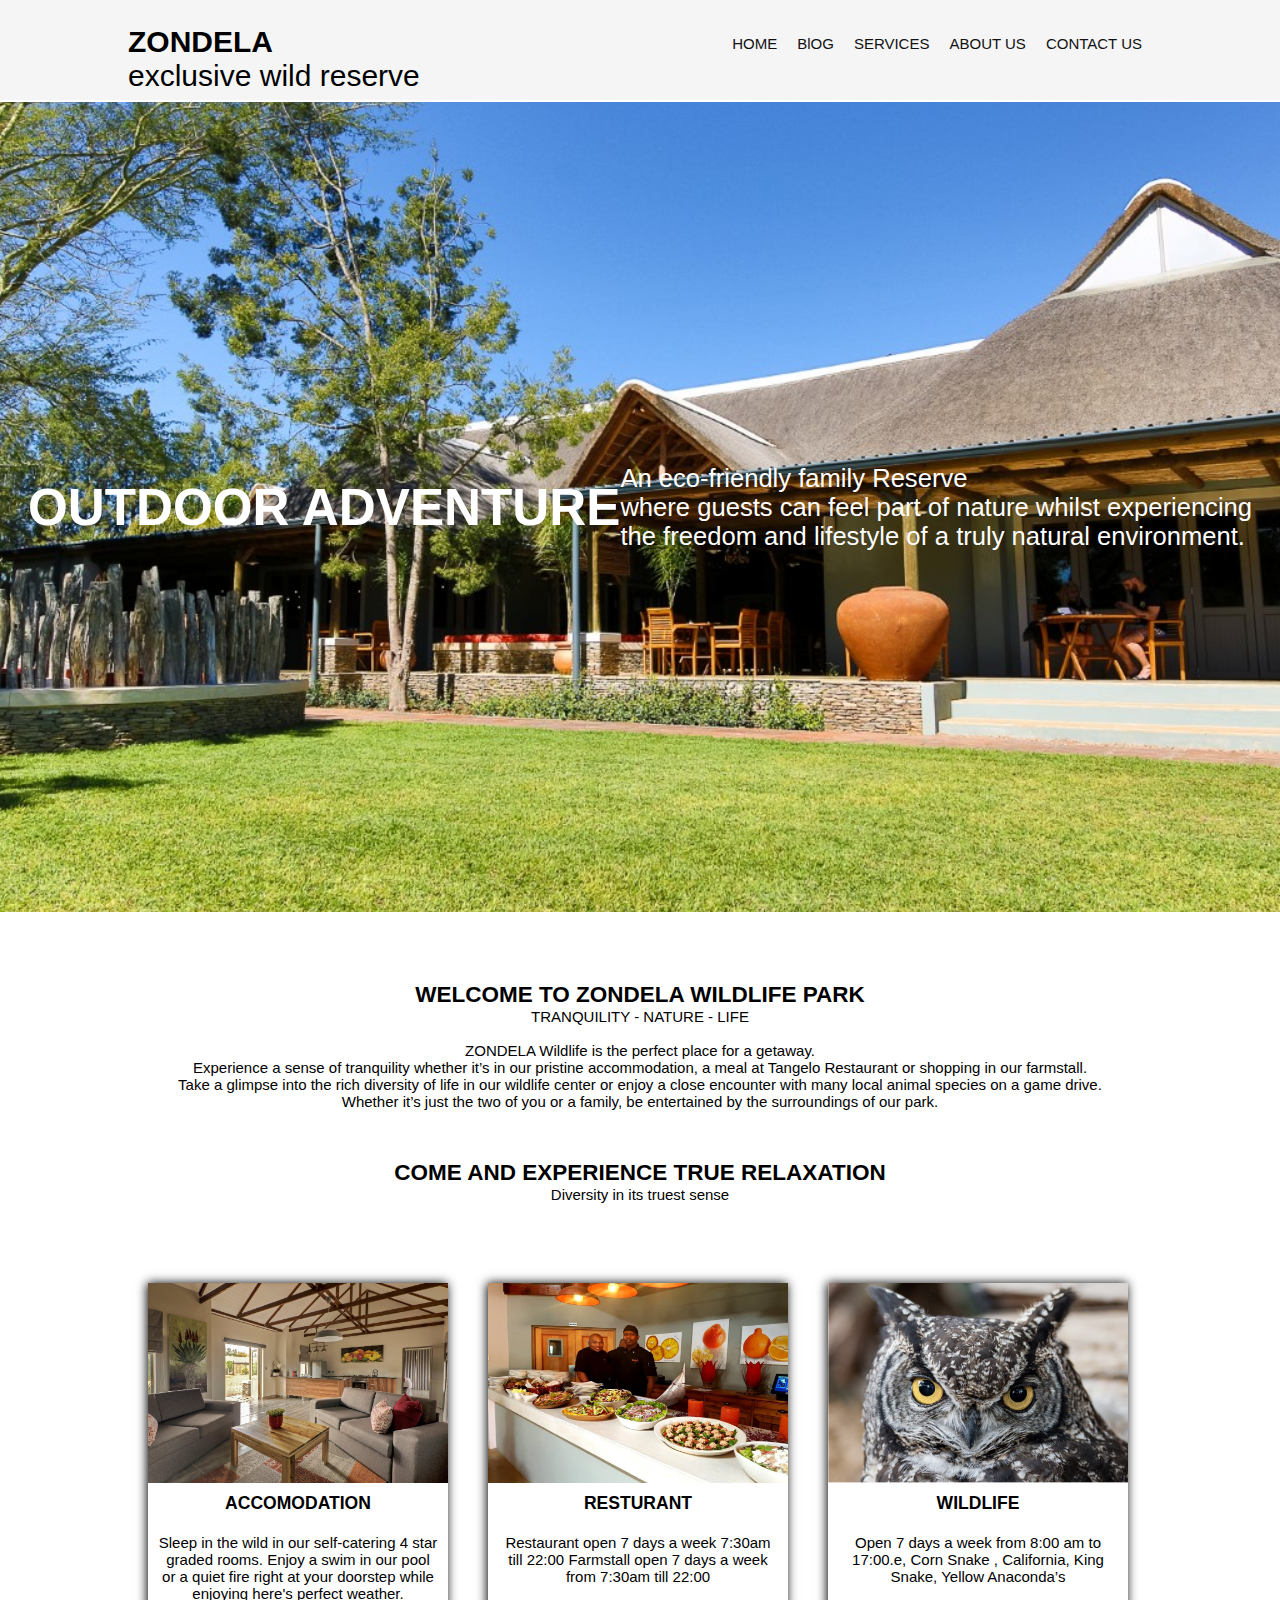
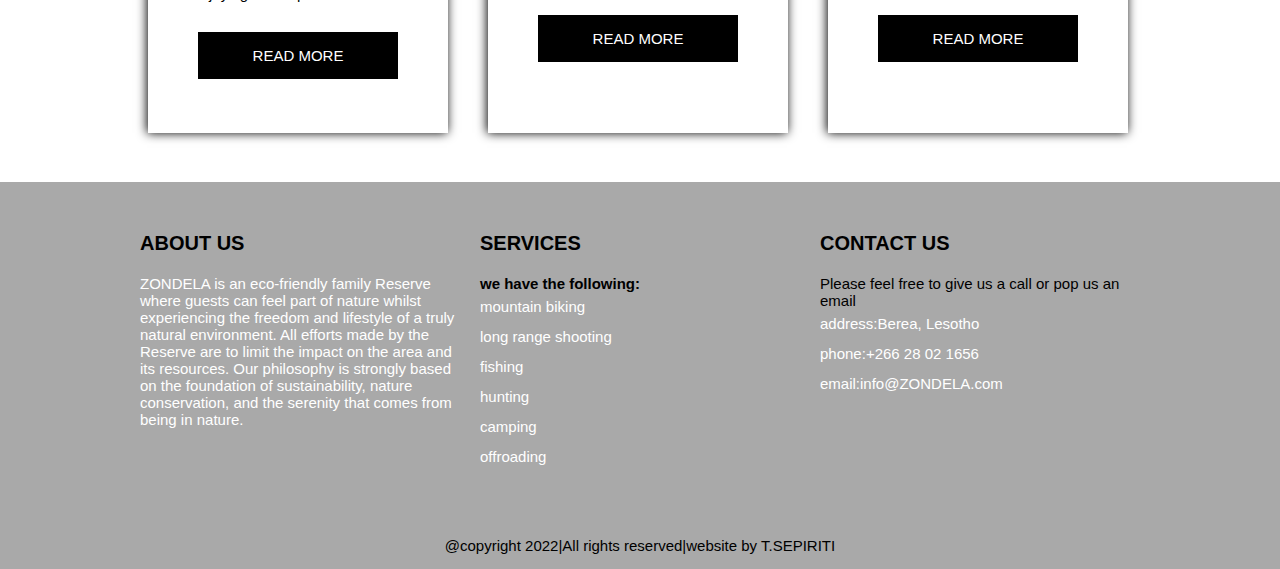
<file: index.html>
<!DOCTYPE html>
<html>
    <head>
        <title>wild reserve</title>
        <link rel="stylesheet" type="text/css" href="style.css">
        <style>
            body{
                margin:0;
                padding: 0;
                font-family: Verdana, Geneva, Tahoma, sans-serif;
                font-size: 15px;
            }
            header{
                height: 100px;
                position: fixed;
                background: whitesmoke;
                width: 100%;
            }
            .logo{
                float:left;
                margin-left:10%;
            }
            .logo a {
                color: #000;;
                font-size: 30px;
                margin-top: 25px; ;
                display: block;
                text-decoration: none;
            }
            .menu {
                float:right;
                margin-right: 10%;
                margin-top: 35px;
            }
            .menu ul {
                margin: 0px;
                padding: 0px;
                list-style: none;
            }
            .menu ul li {
                float:left;
            }
            .menu ul li a {
                color:#111;
                text-decoration: none;
                margin-left: 10px;
                margin-right: 10px;
            }
            .menu li:hover{
                background-color: blue;
                color: #fff ;

            }
            img{
                display:block;
                margin-left: auto;
                margin-right: auto;
            }
            /*
            .slider-frame{
                overflow: hidden;  
                margin-top: 40px; 
            }
            /*------slide animation------
            @-webkit-keyframes slide_animation{
                0% {left: 0px;}
                10% {left: 0px;}
                20% {left: 1200px;}
                30% {left: 1200px;}
                40% {left: 2400px;}
                50% {left: 2400px;}
                60% {left: 1200px;}
                70% {left: 1200px;}
                80% {left: 0px;}
                90% {left: 0px;}
                100% {left: 0px;}
            }
            .slide-images{
                width: 3600px;
                height: 500px;
                margin: 0 0 0 -2400px;
                position: relative;
                -webkit-animation-name: slide_animation;
                -webkit-animation-duration: 33s;
                -webkit-animation-iteration-count: infinite;
                -webkit-animation-direction: alternate;
                -webkit-animation-play-state: running;
            }
            .img-container{
                height: 500px;
                width: 1200px;
                position: relative;
                float:left;
            }
            ------*/
            .center {
                width: 100%;
                height:90vh;
                background: url(photos/addo1.jpg);
                background-size: cover;
                background-position: center;
                display: flex;
                align-items: center;
                justify-content: center;
                color:#fff;
                font-size:2vw;
            }
                /*
                position: absolute;
                top: 90%;
                left: 50%;
                transform: translate(-50%, -50%);
                font-size: 18px;
                color: rgb(38, 0, 255);
            }*/
            .welcome{
                width:80%;
                margin:auto;
                text-align:center;
                padding-top:70px;
            }
            .come{
                width: 80%;
                margin: auto;
                text-align: center;
                padding-top: 50px;
            }
        </style>
    </head>
    <body>
        <header>
            <div class="logo">
               <a href="#"><b>ZONDELA</b><br>exclusive wild reserve</a>
            </div><!--logo-->
            <div class="menu">
                <nav>
                    <ul>
                        <li><a href="index.html">HOME</a></li>
                        <li><a href="Blog.html">BlOG</a></li> 
                        <li><a href="Services.html">SERVICES</a></li>
                        <li><a href="about.html">ABOUT US</a></li>
                        <li><a href="contacts.html">CONTACT US</a></li>
                    </ul>
                </nav>

            </div><!--MENU-->
        </header>
        <!-----
        <div class="slider-frame">
            <div class="slide-images">
                <div class="img-container">
                    <img src="photos/addo1.jpg" style="width:90%">
                </div>
            </div>
        </div>--->
        <br>
        <br>
        <br>
        <br>
        <br>
        <br>

            
            <div class="center">
                <h1>OUTDOOR ADVENTURE</h1>
                <p>An eco-friendly family Reserve <br>where guests can feel part of nature whilst experiencing<br> the freedom and lifestyle of a truly natural environment.</p>
            </div>
            <section class="welcome">
                 <h2>WELCOME TO ZONDELA WILDLIFE PARK</h2>
                 <p>TRANQUILITY   -  NATURE   - LIFE</p>
                 <br>
                 <p> ZONDELA Wildlife is the perfect place for a getaway.<br> Experience a sense of tranquility whether it’s in our pristine accommodation, a meal at Tangelo Restaurant or shopping in our farmstall.<br> Take a glimpse into the rich diversity of life in our wildlife center or enjoy a close encounter with many local animal species on a game drive.<br> Whether it’s just the two of you or a family, be entertained by the surroundings of our park.</p>
            </section>
            <section class="come">
                <h2>COME AND EXPERIENCE TRUE RELAXATION</h2>
                <P>Diversity in its truest sense</P>
                <div class="row">
                    <div class="column">
                      <img src="photos/accommodation-35.jpg">
                        <h3>ACCOMODATION</h3>
                        <p>Sleep in the wild in our self-catering 4 star graded rooms. Enjoy a swim in our pool or a quiet fire right at your doorstep while enjoying here's perfect weather.</p>
                        <a href="#" class="btn">READ MORE</a>
                    </div>
                    <div class="column">
                      <img src="photos/res1.jpg">
                      <h3>RESTURANT</h3>
                      <p>Restaurant open 7 days a week 7:30am till 22:00
                        Farmstall open 7 days a week from 7:30am till 22:00</p>
                      <a href="#" class="btn">READ MORE</a>
                    </div>
                    <div class="column">
                      <img src="photos/wildlife1.jpg">
                      <h3>WILDLIFE</h3>
                      <p>Open 7 days a week from 8:00 am to 17:00.e, Corn Snake , California, King Snake, Yellow Anaconda’s</p>
                      <a href="#" class="btn">READ MORE</a>
                    </div>
               </div>
            </section>
            <br>
            <br>
            <br>
            <br>
            <br>
            <br>
            <br>
            <footer>
                <div class="container">
                    <div class="about "> 
                        <h3>ABOUT US</h3>
                        <P>
                            ZONDELA is an eco-friendly family Reserve where guests can feel part of nature whilst experiencing the freedom and lifestyle of a truly natural environment.  All efforts made by the Reserve are to limit the impact on the area and its resources.  Our philosophy is strongly based on the foundation of sustainability, nature conservation, and the serenity that comes from being in nature.
                        </P>
                    </div>
                    <div class="services ">
                       <h3> SERVICES</h3>
                       <h4>we have the following:</h4>
                    <ul>
                        <li><a href="#">mountain biking</a></li>
                        <li><a href="#">long range shooting</a></li>
                        <li><a href="#">fishing</a></li>
                        <li><a href="#">hunting</a></li>
                        <li><a href="#">camping</a></li>
                        <li><a href="#">offroading</a></li>
                    </ul>
                       <p></p>
                    </div>
                    <div class="contact">
                       <h3>CONTACT US</h3>
                       <p>Please feel free to give us a call or pop us an email</p>
                       <ul>
                           <li><a>address:Berea, Lesotho</a></li>
                           <li><a>phone:+266 28 02 1656</a></li>
                           <li><a>email:info@ZONDELA.com</a></li>
                       </ul>
                    </div>
                </div>
                <div class="copyright">
                    <p>@copyright 2022|All rights reserved|website by T.SEPIRITI</p>
                </div>
            </footer>
    </body>
</html>
</file>
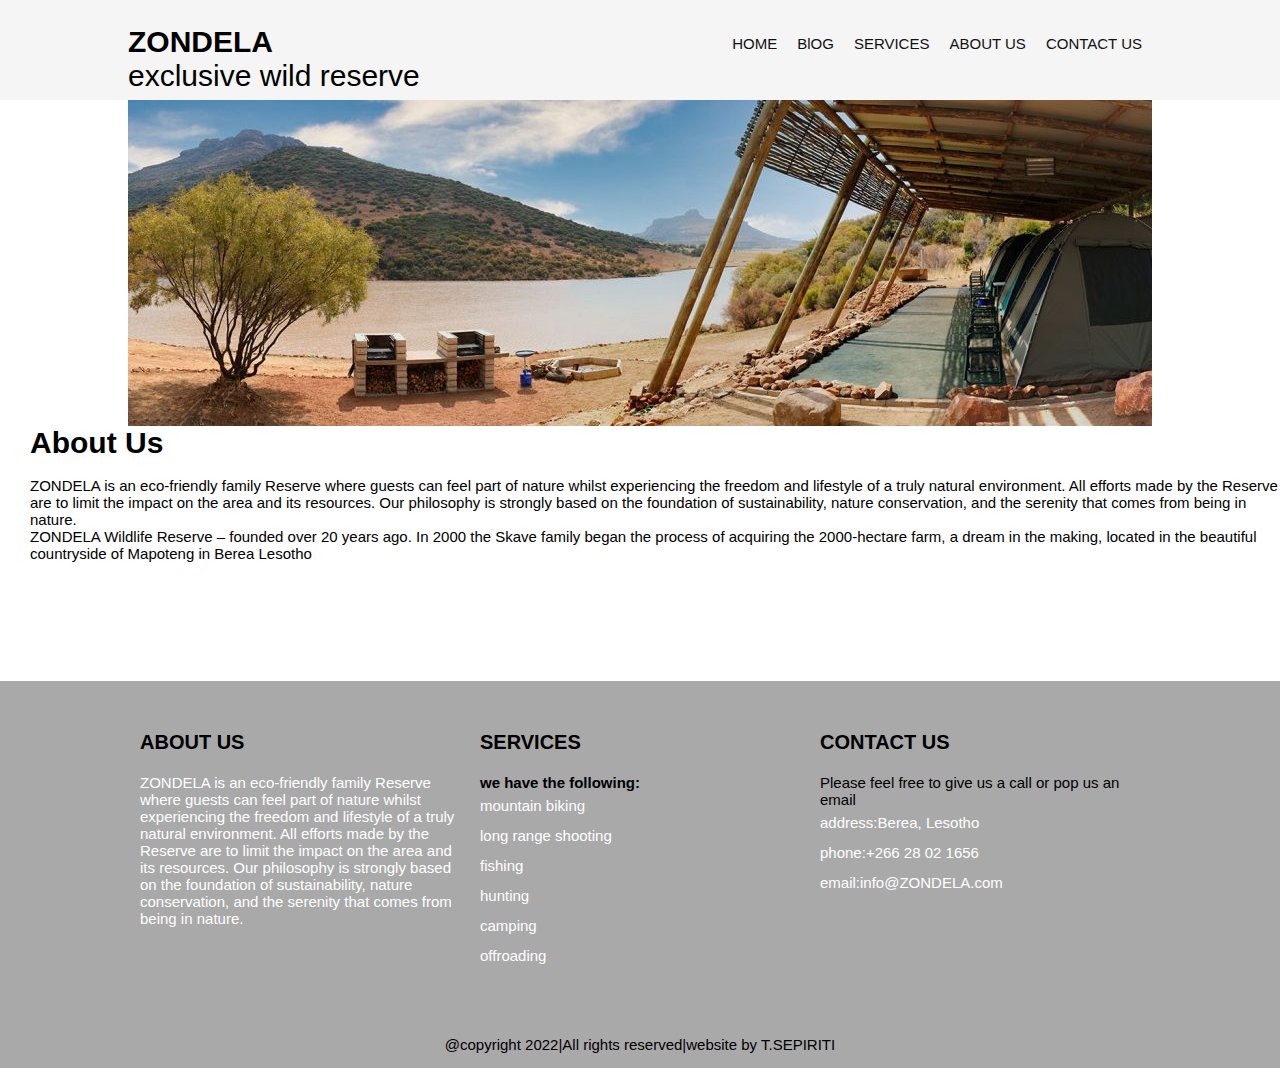
<file: about.html>
<!DOCTYPE html>
<html>
    <head>
        <title>wild reserve</title>
        <link rel="stylesheet" type="text/css" href="style.css">
        <style>
            body{
                margin:0;
                padding: 0;
                font-family: Verdana, Geneva, Tahoma, sans-serif;
                font-size: 15px;
            }
            header{
                height: 100px;
                position: fixed;
                background: whitesmoke;
                width: 100%;
            }
            .logo{
                float:left;
                margin-left:10%;
            }
            .logo a {
                color: #000;;
                font-size: 30px;
                margin-top: 25px; ;
                display: block;
                text-decoration: none;
            }
            .menu {
                float:right;
                margin-right: 10%;
                margin-top: 35px;
            }
            .menu ul {
                margin: 0px;
                padding: 0px;
                list-style: none;
            }
            .menu ul li {
                float:left;
            }
            .menu ul li a {
                color:#111;
                text-decoration: none;
                margin-left: 10px;
                margin-right: 10px;
            }
            img{
                display:block;
                margin-left: auto;
                margin-right: auto;
            }
            /*
            .slider-frame{
                overflow: hidden;  
                margin-top: 40px; 
            }
            /*------slide animation------
            @-webkit-keyframes slide_animation{
                0% {left: 0px;}
                10% {left: 0px;}
                20% {left: 1200px;}
                30% {left: 1200px;}
                40% {left: 2400px;}
                50% {left: 2400px;}
                60% {left: 1200px;}
                70% {left: 1200px;}
                80% {left: 0px;}
                90% {left: 0px;}
                100% {left: 0px;}
            }
            .slide-images{
                width: 3600px;
                height: 500px;
                margin: 0 0 0 -2400px;
                position: relative;
                -webkit-animation-name: slide_animation;
                -webkit-animation-duration: 33s;
                -webkit-animation-iteration-count: infinite;
                -webkit-animation-direction: alternate;
                -webkit-animation-play-state: running;
            }
            .img-container{
                height: 500px;
                width: 1200px;
                position: relative;
                float:left;
            }
            ------*/
            .center {
                width: 100%;
                height:90vh;
                background: url(photos/addo1.jpg);
                background-size: cover;
                background-position: center;
                display: flex;
                align-items: center;
                justify-content: center;
                color:#fff;
                font-size:2vw;
            }
                /*
                position: absolute;
                top: 90%;
                left: 50%;
                transform: translate(-50%, -50%);
                font-size: 18px;
                color: rgb(38, 0, 255);
            }*/
            .welcome{
                width:80%;
                margin:auto;
                text-align:center;
                padding-top:70px;
            }
            .come{
                width: 80%;
                margin: auto;
                text-align: center;
                padding-top: 50px;
            }
            .camping{
                margin-left: 30px;
            }
        </style>
    </head>
    <body>
        <header>
            <div class="logo">
               <a href="#"><b>ZONDELA</b><br>exclusive wild reserve</a>
            </div><!--logo-->
            <div class="menu">
                <nav>
                    <ul>
                        <li><a href="index.html">HOME</a></li>
                        <li><a href="Blog.html">BlOG</a></li> 
                        <li><a href="Services.html">SERVICES</a></li>
                        <li><a href="about.html">ABOUT US</a></li>
                        <li><a href="contacts.html">CONTACT US</a></li>
                    </ul>
                </nav>

            </div><!--MENU-->
        </header>
        <br>
        <br>
        <br>
        <br>
        <br>
        <img src="photos/pic1.jpg">
        <section class="camping">
            <h1>About Us</h1>
            <br>
            <P>
                ZONDELA is an eco-friendly family Reserve where guests can feel part of nature whilst experiencing the freedom and lifestyle of a truly natural environment.  All efforts made by the Reserve are to limit the impact on the area and its resources.  Our philosophy is strongly based on the foundation of sustainability, nature conservation, and the serenity that comes from being in nature.
            </P>
            <p>ZONDELA Wildlife Reserve – founded over 20 years ago.  In 2000 the Skave family began the process of acquiring the 2000-hectare farm, a dream in the making, located in the beautiful countryside of Mapoteng in Berea Lesotho</p>
        </section>

        <br>
        <br>
        <br>
        <br>
        <br>
        <br>
        <br>
        <footer>
            <div class="container">
                <div class="about "> 
                    <h3>ABOUT US</h3>
                    <P>
                        ZONDELA is an eco-friendly family Reserve where guests can feel part of nature whilst experiencing the freedom and lifestyle of a truly natural environment.  All efforts made by the Reserve are to limit the impact on the area and its resources.  Our philosophy is strongly based on the foundation of sustainability, nature conservation, and the serenity that comes from being in nature.
                    </P>
                </div>
                <div class="services ">
                   <h3> SERVICES</h3>
                   <h4>we have the following:</h4>
                <ul>
                    <li><a href="#">mountain biking</a></li>
                    <li><a href="#">long range shooting</a></li>
                    <li><a href="#">fishing</a></li>
                    <li><a href="#">hunting</a></li>
                    <li><a href="#">camping</a></li>
                    <li><a href="#">offroading</a></li>
                </ul>
                   <p></p>
                </div>
                <div class="contact">
                   <h3>CONTACT US</h3>
                   <p>Please feel free to give us a call or pop us an email</p>
                   <ul>
                       <li><a>address:Berea, Lesotho</a></li>
                       <li><a>phone:+266 28 02 1656</a></li>
                       <li><a>email:info@ZONDELA.com</a></li>
                   </ul>
                </div>
            </div>
            <div class="copyright">
                <p>@copyright 2022|All rights reserved|website by T.SEPIRITI</p>
            </div>
        </footer>
</body>
</html>
</file>
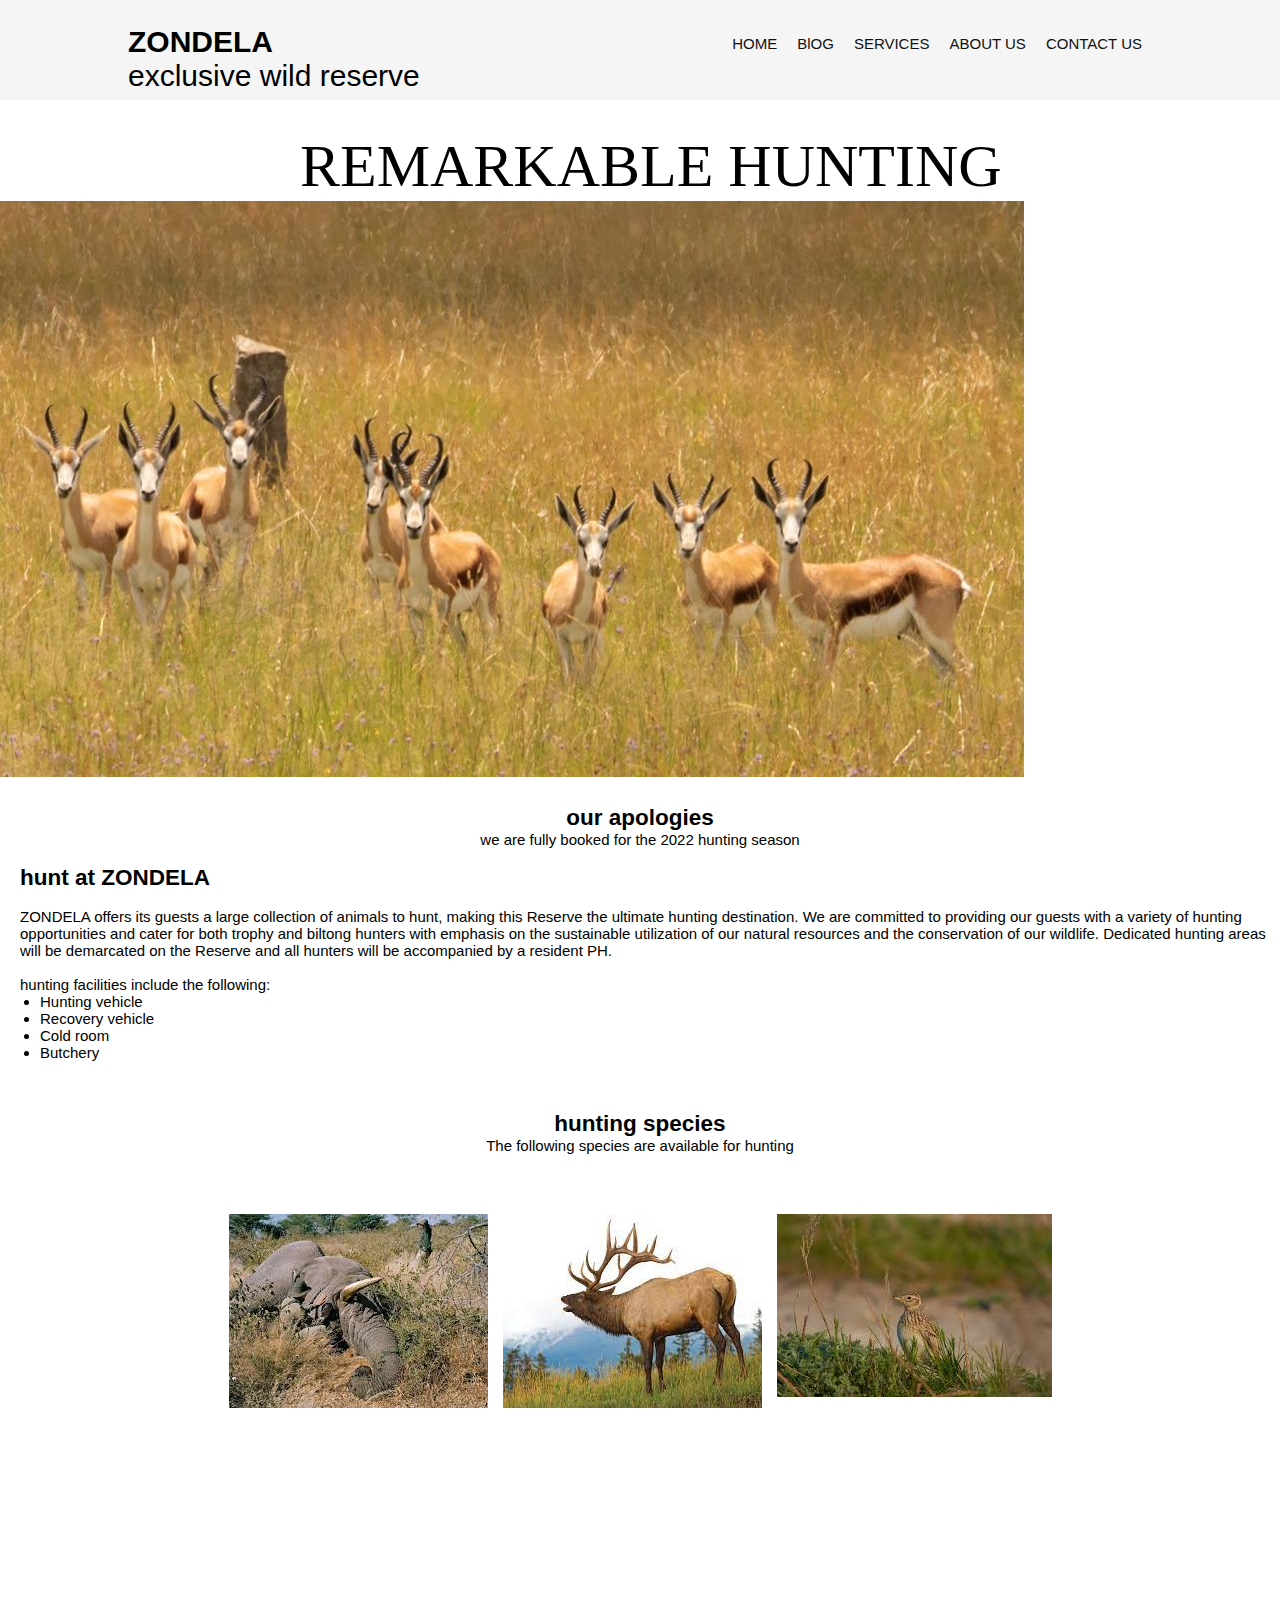
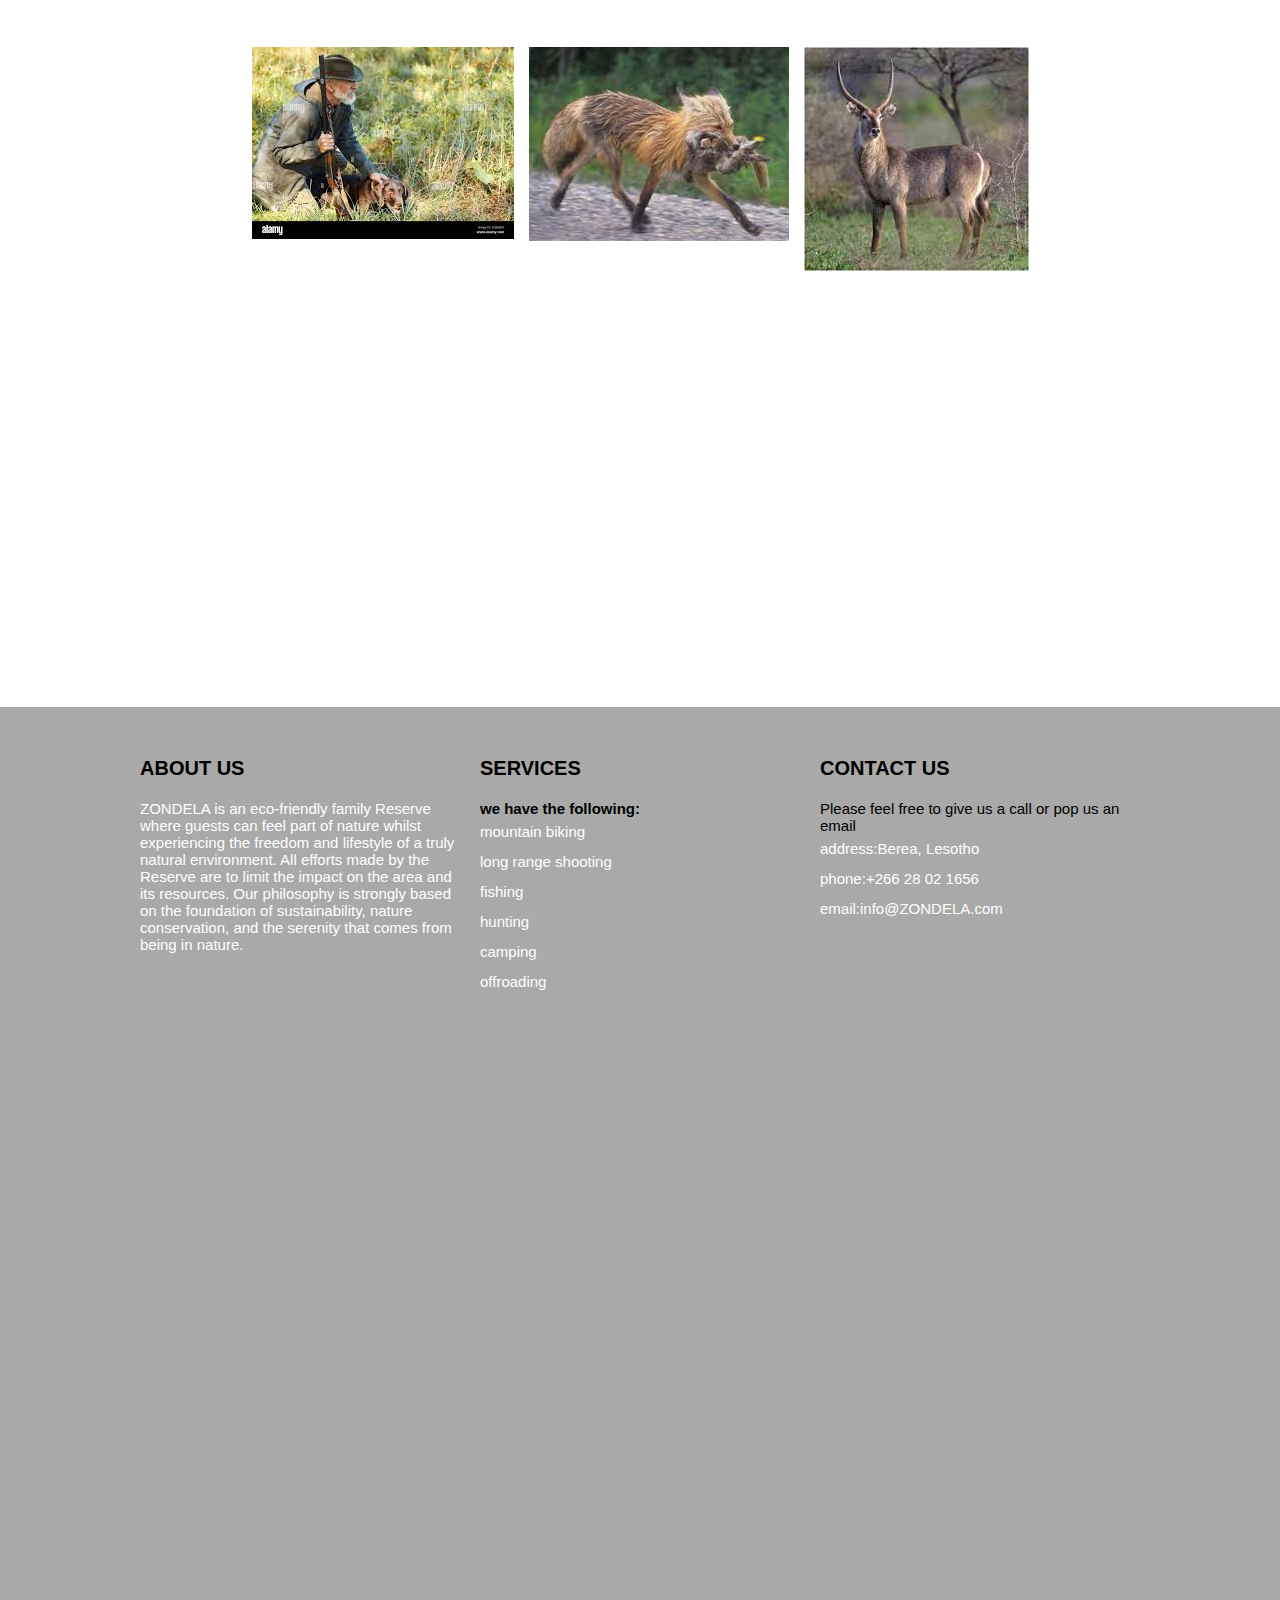
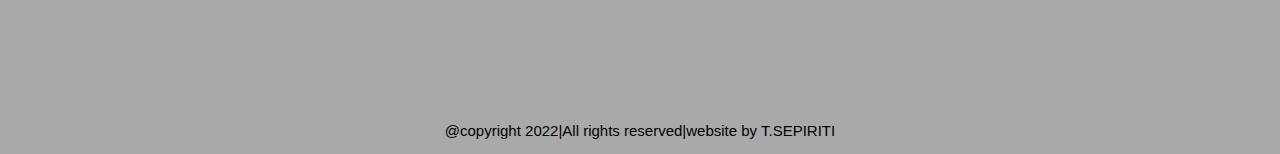
<file: Blog.html>
<!DOCTYPE html>
<html>
    <head>
        <title>wild reserve</title>
        <link rel="stylesheet" type="text/css" href="style.css">
        <style>
            body{
                margin:0;
                padding: 0;
                font-family: Verdana, Geneva, Tahoma, sans-serif;
                font-size: 15px;
            }
            header{
                height: 100px;
                position: fixed;
                background: whitesmoke;
                width: 100%;
            }
            .logo{
                float:left;
                margin-left:10%;
            }
            .logo a {
                color: #000;;
                font-size: 30px;
                margin-top: 25px; ;
                display: block;
                text-decoration: none;
            }
            .menu {
                float:right;
                margin-right: 10%;
                margin-top: 35px;
            }
            .menu ul {
                margin: 0px;
                padding: 0px;
                list-style: none;
            }
            .menu ul li {
                float:left;
            }
            .menu ul li a {
                color:#111;
                text-decoration: none;
                margin-left: 10px;
                margin-right: 10px;
            }
            h1{
                margin-top: 30px;
                margin-left: 300px;
                font-size: 60px;
                font-family: 'karla',sans serif;
                font-weight: lighter;
            }
            .slider-frame{
                overflow: hidden;
                height:600px;
                width: 1200px;
                margin: auto;
                margin-left: 300px;
                margin-top: 25px;
            }
                 /*------slide animation------*/
            @-webkit-keyframes slide_animation{
                0% {left: 0px;}
                10% {left: 0px;}
                20% {left: 1200px;}
                30% {left: 1200px;}
                40% {left: 2400px;}
                50% {left: 2400px;}
                60% {left: 1200px;}
                70% {left: 1200px;}
                80% {left: 0px;}
                90% {left: 0px;}
                100% {left: 0px;}
            }
            .slide-images{
                width: 3600px;
                height: 500px;
                margin: 0 0 0 -2400px;
                position: relative;
                -webkit-animation-name: slide_animation;
                -webkit-animation-duration: 33s;
                -webkit-animation-iteration-count: infinite;
                -webkit-animation-direction: alternate;
                -webkit-animation-play-state: running;
            }
            .img-container{
                height: 500px;
                width: 1200px;
                position: relative;
                float:left;
            }
            .center{
                width:80%;
                margin:auto;
                text-align:center;
                padding-top:70px;
                background-color:;
            }
            .hunt{
                margin-left: 20px;
            }
            .hunt ul{
                margin-left: 20px;
            }
            .come{
                width: 80%;
                margin: auto;
                text-align: center;
                padding-top: 50px;
            }
            .container{
                position: relative;
                min-height: 100vh;
               /* background: #ddd;*/
            }
            .container .image-container{
                display: flex;
                flex-wrap: wrap;
                gap: 15px;
                justify-content: center;
                padding: 10px;
            }
        </style>
    </head>
    <body>
        <header>
            <div class="logo">
               <a href="#"><b>ZONDELA</b><br>exclusive wild reserve</a>
            </div><!--logo-->
            <div class="menu">
                <nav>
                    <ul>
                        <li><a href="index.html">HOME</a></li>
                        <li><a href="Blog.html">BlOG</a></li> 
                        <li><a href="Services.html">SERVICES</a></li>
                        <li><a href="about.html">ABOUT US</a></li>
                        <li><a href="contacts.html">CONTACT US</a></li>
                    </ul>
                </nav>

            </div><!--MENU-->
        </header>
        <br>
        <br>
        <br>
        <br>
        <br>
        <br>
        <h1>REMARKABLE HUNTING</h1>
        <div class="slide-frame">
             <div class="slide-images">
                 <div class="img-container">
                     <img src="photos/huning2.jpg">
                 </div>
                 <div class="img-container">
                    <img src="photos/goat.jpg">
                </div>
                <div class="img-container">
                    <img src="photos/hunting3.jpg">
                </div>
             </div>
        </div>
        <br>
        <br>
        <div class="center">
            <h2>our apologies</h2>
            <p>we are fully booked for the 2022 hunting season</p>
        </div>
        <br>
        <div class="hunt">
            <h2>hunt at ZONDELA</h2>
            <br>
            <p>
                
ZONDELA offers its guests a large collection of animals to hunt, making this Reserve the ultimate hunting destination.  We are committed to providing our guests with a variety of hunting opportunities and cater for both trophy and biltong hunters with emphasis on the sustainable utilization of our natural resources and the conservation of our wildlife.   Dedicated hunting areas will be demarcated on the Reserve and all hunters will be accompanied by a resident PH.
            </p>
            <br>
            <p>hunting facilities include the following:</p>
            <ul>
                <li>Hunting vehicle</li>
                <li>Recovery vehicle</li>
                <li>Cold room</li>
                <li>Butchery</li>
            </ul>
        </div>
        </div>
        <section class="come">
            <h2>hunting species</h2>
            <P>The following species are available for hunting</P>
        </section>    
            <div class="container">
                 <div class="image-container">
                     
                     
                     <div class="image"><img src="photos/hseason3.jpg" alt=""></div>
                     <div class="image"><img src="photos/hseason4.jpg" alt=""></div>
                     <div class="image"><img src="photos/bird.jpg" alt=""></div>
                     <div class="image"><img src="photos/hseason7.jpg" alt=""></div>
                     <div class="image"><img src="photos/hseason8.jpg" alt=""></div>
                     <div class="image"><img src="photos/nyamazan.jpg" alt=""></div>
                 </div>
            </div>    
        <br>
        <br>
        <br>
        <!--</p>--->
        <br>
        <br>
        <br>
        <br>
        <br>
        <br>
        <footer>
            <div class="container">
                <div class="about "> 
                    <h3>ABOUT US</h3>
                    <P>
                        ZONDELA is an eco-friendly family Reserve where guests can feel part of nature whilst experiencing the freedom and lifestyle of a truly natural environment.  All efforts made by the Reserve are to limit the impact on the area and its resources.  Our philosophy is strongly based on the foundation of sustainability, nature conservation, and the serenity that comes from being in nature.
                    </P>
                </div>
                <div class="services ">
                   <h3> SERVICES</h3>
                   <h4>we have the following:</h4>
                <ul>
                    <li><a href="#">mountain biking</a></li>
                    <li><a href="#">long range shooting</a></li>
                    <li><a href="#">fishing</a></li>
                    <li><a href="#">hunting</a></li>
                    <li><a href="#">camping</a></li>
                    <li><a href="#">offroading</a></li>
                </ul>
                   <p></p>
                </div>
                <div class="contact">
                   <h3>CONTACT US</h3>
                   <p>Please feel free to give us a call or pop us an email</p>
                   <ul>
                       <li><a>address:Berea, Lesotho</a></li>
                       <li><a>phone:+266 28 02 1656</a></li>
                       <li><a>email:info@ZONDELA.com</a></li>
                   </ul>
                </div>
            </div>
            <div class="copyright">
                <p>@copyright 2022|All rights reserved|website by T.SEPIRITI</p>
            </div>
        </footer>
</body>
</html>
</file>
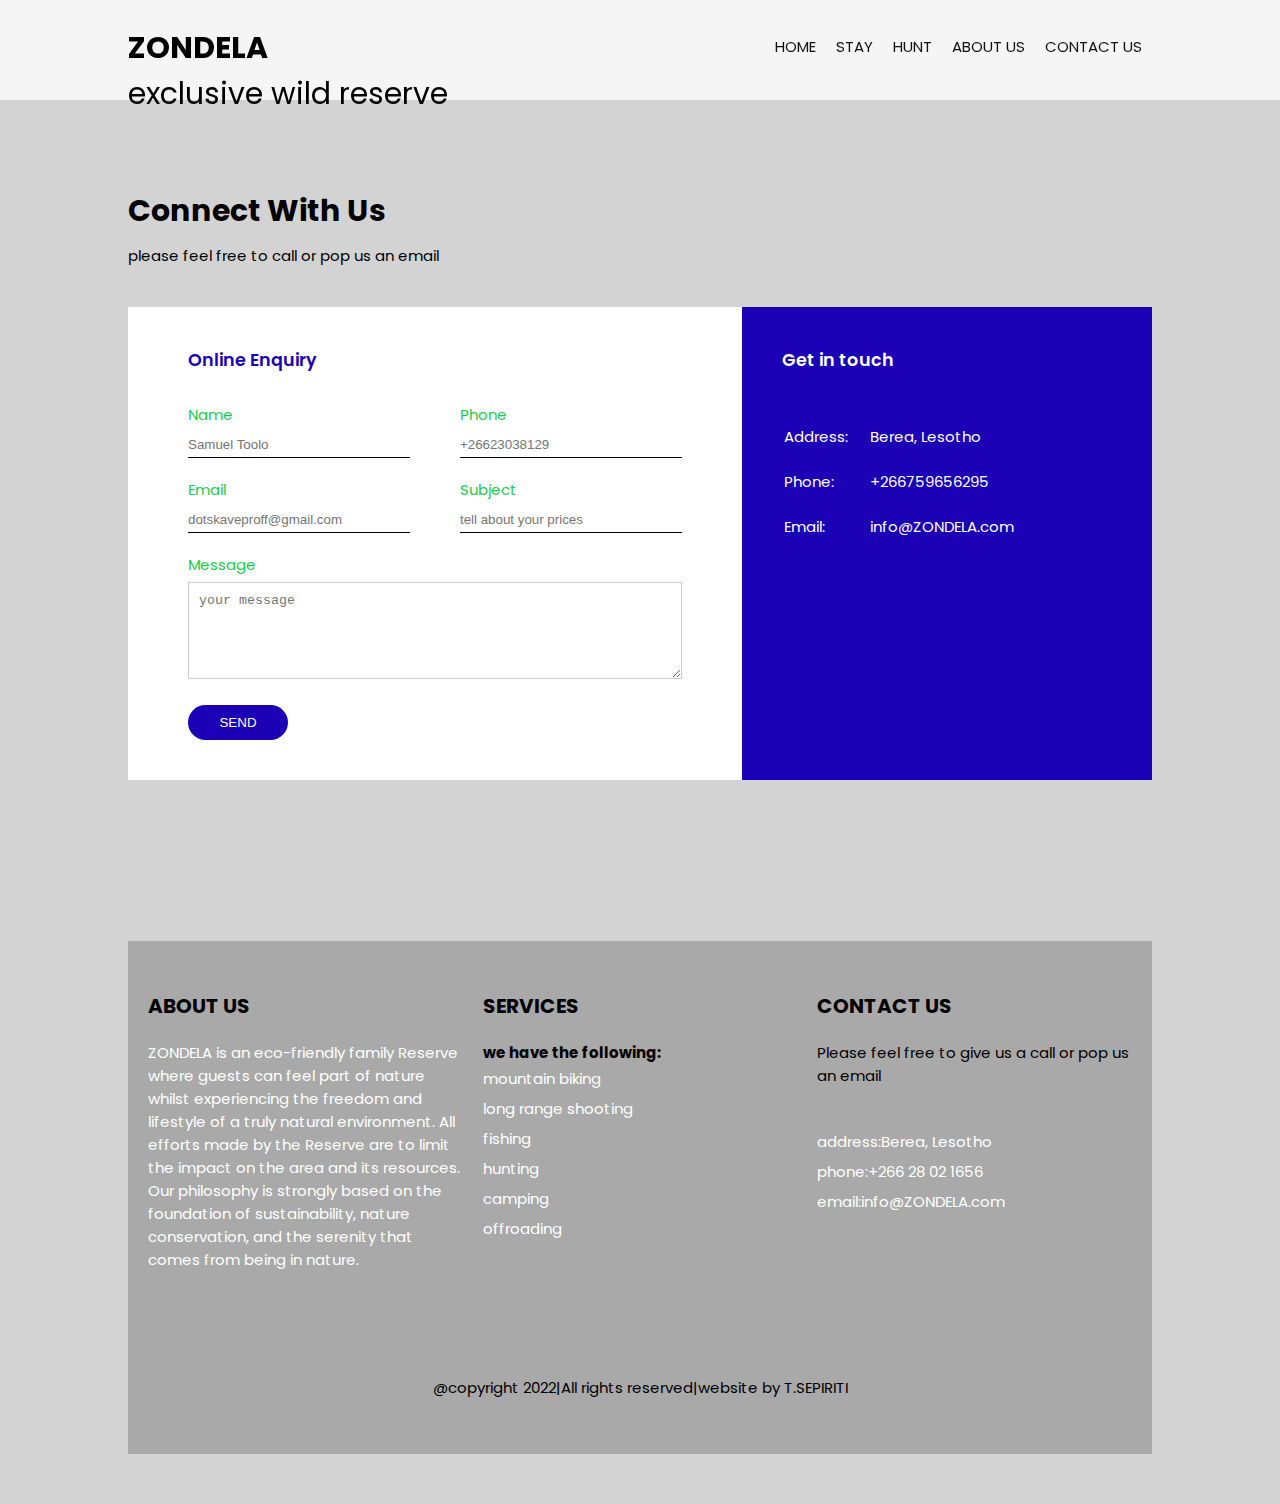
<file: contacts.html>
<!DOCTYPE html>
<html>
    <head>
        <title>wild reserve</title>
        <link rel="stylesheet" type="text/css" href="style.css">
        <link rel="preconnect" href="https://fonts.googleapis.com">
<link rel="preconnect" href="https://fonts.gstatic.com" crossorigin>
<link href="https://fonts.googleapis.com/css2?family=Poppins:ital,wght@0,100;0,200;0,400;0,600;0,700;0,800;1,600&display=swap" rel="stylesheet">
        <style>
           
            body{
                margin:0;
                padding: 0;
                font-family: Verdana, Geneva, Tahoma, sans-serif;
                font-size: 15px;
                background: lightgrey;
                font-family: 'Poppins', sans-serif;
            }
            header{
                height: 100px;
                position: fixed;
                background: whitesmoke;
                width: 100%;
            }
            .logo{
                float:left;
                margin-left:10%;
            }
            .logo a {
                color: #000;;
                font-size: 30px;
                margin-top: 25px; ;
                display: block;
                text-decoration: none;
            }
            .menu {
                float:right;
                margin-right: 10%;
                margin-top: 35px;
            }
            .menu ul {
                margin: 0px;
                padding: 0px;
                list-style: none;
            }
            .menu ul li {
                float:left;
            }
            .menu ul li a {
                color:#111;
                text-decoration: none;
                margin-left: 10px;
                margin-right: 10px;
            }
            .contner{
                width: 80%;
                margin: 50px auto;
            }
            .contact-box{
                background: #fff;
                display:flex;
            }
            .contact-left{
                flex-basis: 60%;
                padding: 40px 60px;
            }
            .contact-right{
                flex-basis: 40%;
                padding: 40px;
                background: #1c00b5;
                color: #fff;
            }
            h1{
                margin-bottom: 10px;
            }
            .contner p{
                margin-bottom: 40px;
            }
            .input-row{
                display: flex;
                justify-content: space-between;
                margin-bottom: 20px;
            }
            .input-row .input-group{
                flex-basis: 45%;
            }
            input{
                width: 100%;
                border: none;
                border-bottom: 1px solid;
                outline: none;
                padding-bottom: 5px;
            }
            textarea{
                width: 100%;
                border: 1px solid #ccc;
                outline: none;
                padding: 10px;
                box-sizing: border-box;
            }
            label{
                margin-bottom: 6px;
                display: block;
                color: #1ccb51;
            }
            button{
                background: #1c00b5;
                width: 100px;
                border: none;
                outline: none;
                color: #fff;
                height: 35px;
                border-radius: 30px;
                margin-top: 20px;
                box-shadow: 0px 5px 15px 0px rgba();
            }
            .contact-left h3{
                color: #1c00b5;
                font-weight: 600;
                margin-bottom: 30px;
            }
            .contact-right h3{
                font-weight: 600;
                margin-bottom: 30px;
            }
            tr td:first-child{padding-right: 20px;}
            tr td{padding-top: 20px;}


        </style>
    </head>
    <body>
        <header>
            <div class="logo">
               <a href="#"><b>ZONDELA</b><br>exclusive wild reserve</a>
            </div><!--logo-->
            <div class="menu">
                <nav>
                    <ul>
                        <li><a href="index.html">HOME</a></li>
                        <li><a href="stay.html">STAY</a></li> 
                        <li><a href="hunt.html">HUNT</a></li>
                        <li><a href="about.html">ABOUT US</a></li>
                        <li><a href="contacts.html">CONTACT US</a></li>
                    </ul>
                </nav>

            </div><!--MENU-->
        </header>
        <br>
        <br>
        <br>
        <br>
        <br>
        <br>
        <div class="contner">
            <h1>Connect With Us</h1>
            <p>please feel free to call or pop us an email</p>
            <div class="contact-box">
                <div class="contact-left">
                    <h3>Online Enquiry</h3>
                    <form>
                        <div class="input-row">
                            <div class="input-group">
                                <label>Name</label>
                                <input type="text" placeholder="Samuel Toolo">
                            </div>
                            <div class="input-group">
                                <label>Phone</label>
                                <input type="text" placeholder="+26623038129">
                            </div>
                        </div>    
                        <div class="input-row">
                            <div class="input-group">
                                <label>Email</label>
                                <input type="email" placeholder="dotskaveproff@gmail.com">
                            </div>
                            <div class="input-group">
                                <label>Subject</label>
                                <input type="text" placeholder="tell about your prices">
                            </div>
                        </div>
                        <label>Message</label>
                        <textarea rows="5" placeholder="your message"></textarea>
                        <button type="submit">SEND</button>
                    </form>
                </div>
                <div class="contact-right">
                    <h3>Get in touch</h3>
                    <table>
                        <tr>
                            <td>Address:</td>
                            <td>Berea, Lesotho</td>
                        </tr>
                        <tr>
                            <td>Phone:</td>
                            <td>+266759656295</td>
                        </tr>
                        <tr>
                            <td>Email:</td>
                            <td>info@ZONDELA.com</td>
                        </tr>
                    </table>

            </div>
        </div>
        <br>
        <br>
        <br>
        <br>
        <br>
        <br>
        <br>
        <footer>
            <div class="container">
                <div class="about "> 
                    <h3>ABOUT US</h3>
                    <P>
                        ZONDELA is an eco-friendly family Reserve where guests can feel part of nature whilst experiencing the freedom and lifestyle of a truly natural environment.  All efforts made by the Reserve are to limit the impact on the area and its resources.  Our philosophy is strongly based on the foundation of sustainability, nature conservation, and the serenity that comes from being in nature.
                    </P>
                </div>
                <div class="services ">
                   <h3> SERVICES</h3>
                   <h4>we have the following:</h4>
                <ul>
                    <li><a href="#">mountain biking</a></li>
                    <li><a href="#">long range shooting</a></li>
                    <li><a href="#">fishing</a></li>
                    <li><a href="#">hunting</a></li>
                    <li><a href="#">camping</a></li>
                    <li><a href="#">offroading</a></li>
                </ul>
                   <p></p>
                </div>
                <div class="contact">
                   <h3>CONTACT US</h3>
                   <p>Please feel free to give us a call or pop us an email</p>
                   <ul>
                       <li><a>address:Berea, Lesotho</a></li>
                       <li><a>phone:+266 28 02 1656</a></li>
                       <li><a>email:info@ZONDELA.com</a></li>
                   </ul>
                </div>
            </div>
            <div class="copyright">
                <p>@copyright 2022|All rights reserved|website by T.SEPIRITI</p>
            </div>
        </footer>
</body>
</html>
</file>
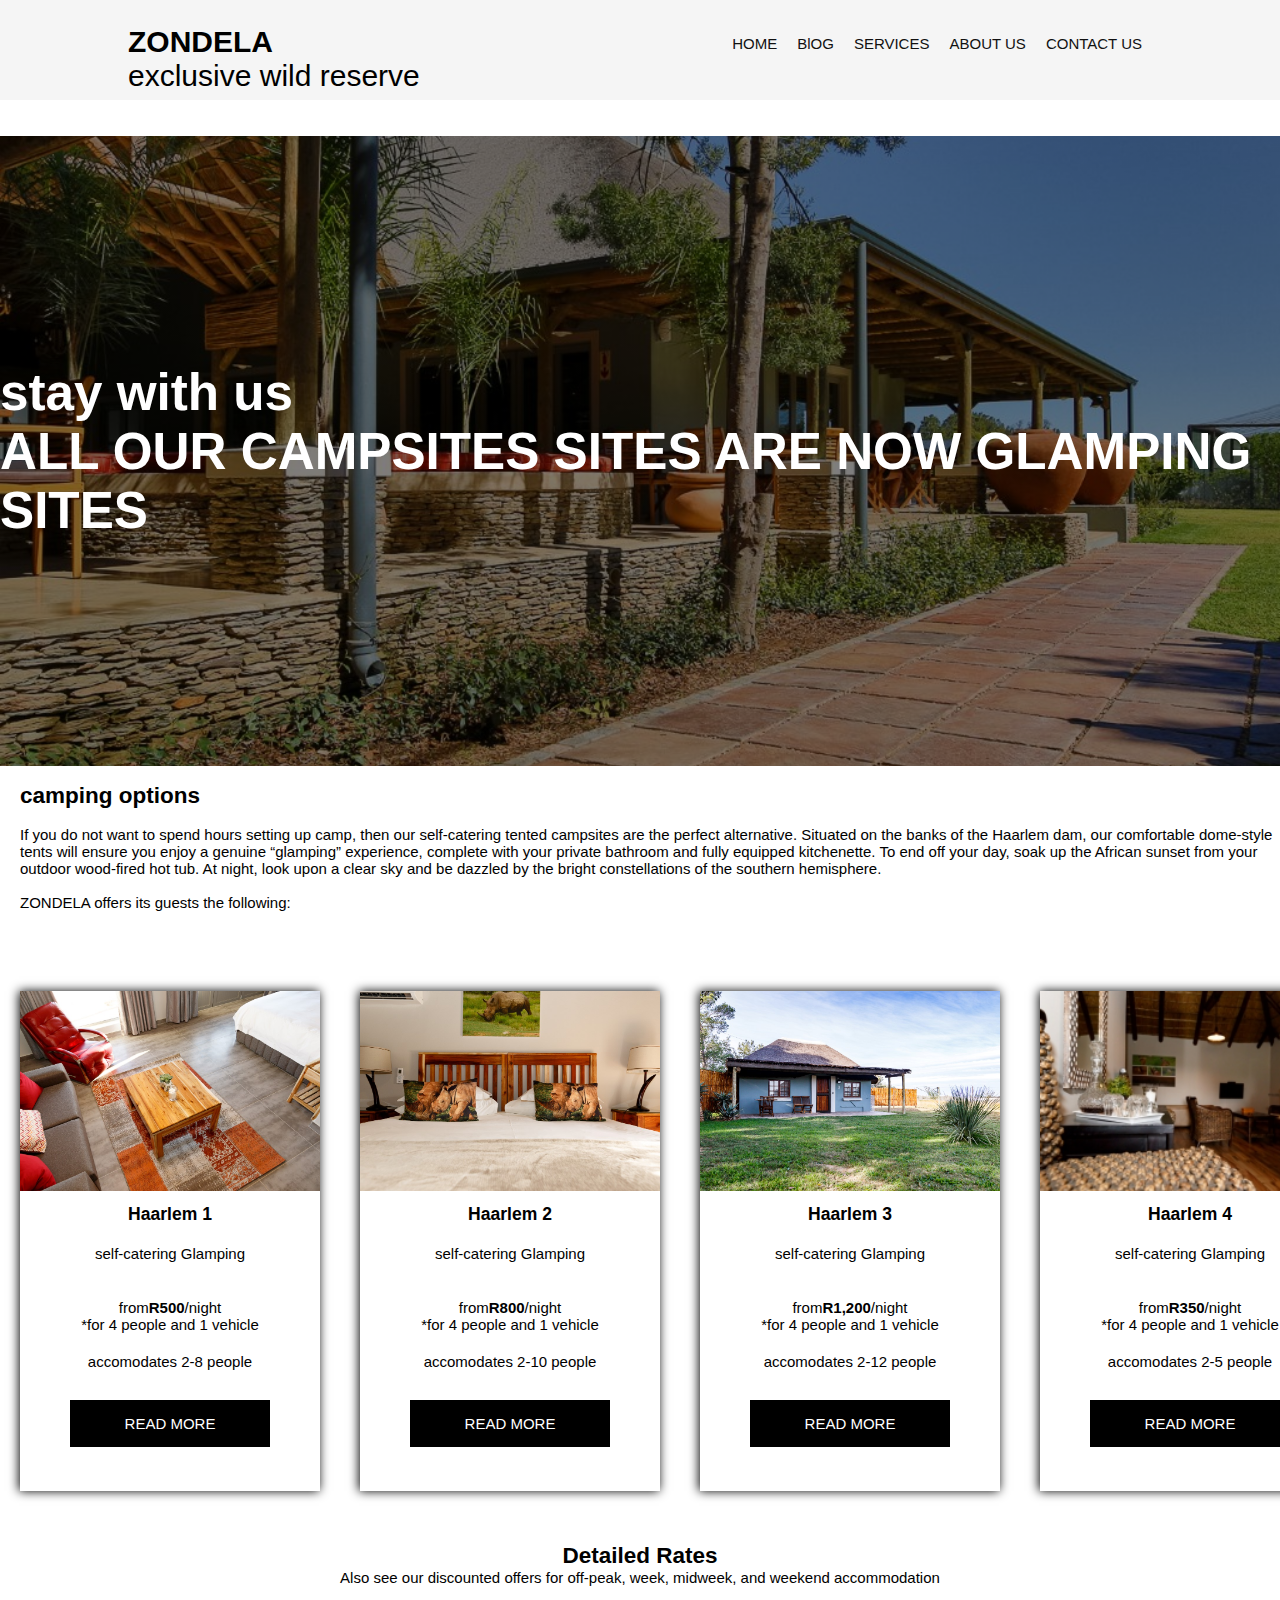
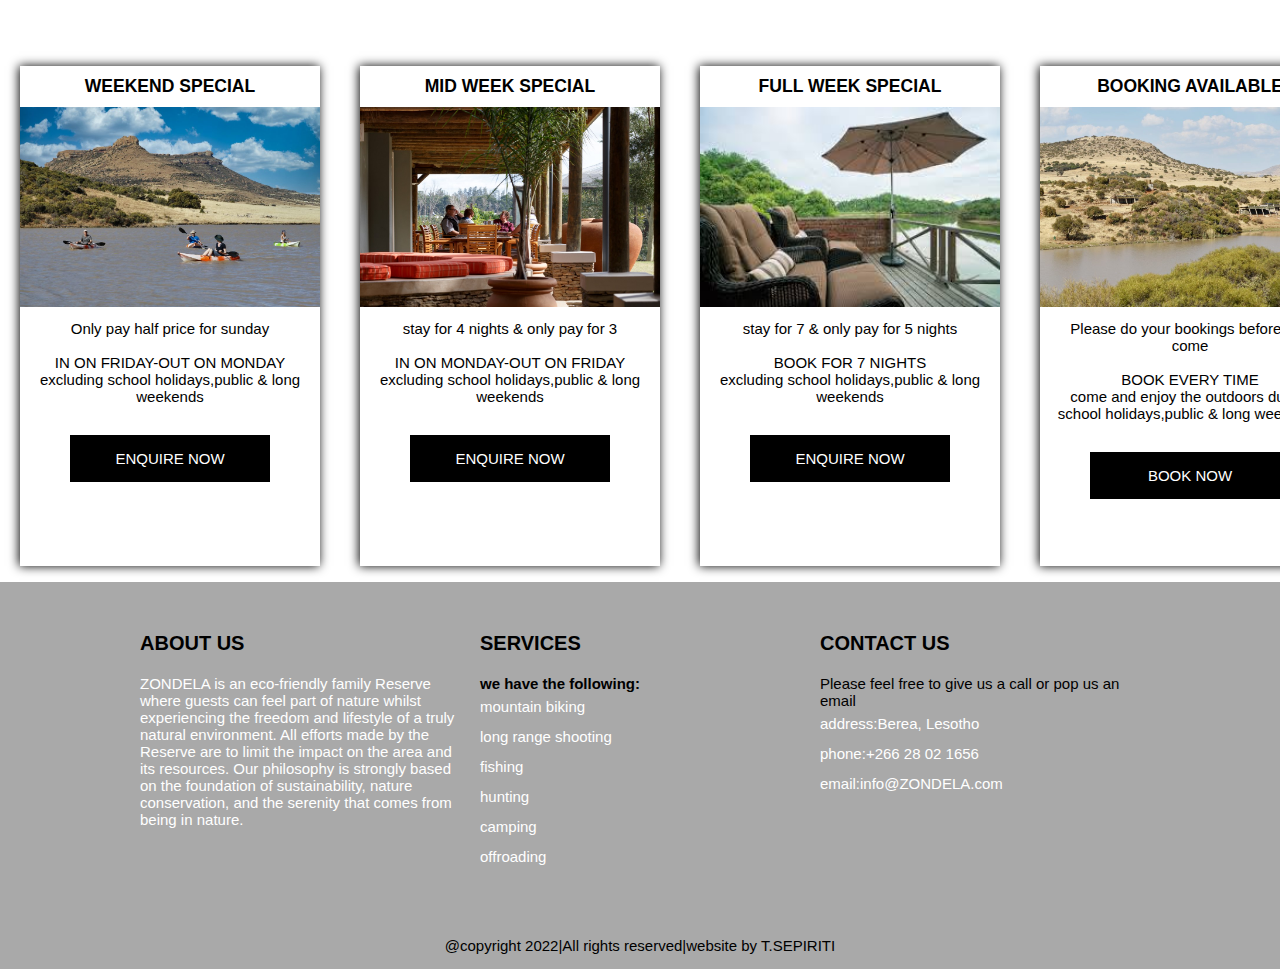
<file: Services.html>
<!DOCTYPE html>
<html>
    <head>
        <title>stay page</title>
        <link rel="stylesheet" type="text/css" href="style.css">
        <style>
            body{
                margin:0;
                padding: 0;
                font-family: Verdana, Geneva, Tahoma, sans-serif;
                font-size: 15px;
            }
            header{
                height: 100px;
                position: fixed;
                background: whitesmoke;
                width: 100%;
            }
            .logo{
                float:left;
                margin-left:10%;
            }
            .logo a {
                color: #000;;
                font-size: 30px;
                margin-top: 25px; ;
                display: block;
                text-decoration: none;
            }
            .menu {
                float:right;
                margin-right: 10%;
                margin-top: 35px;
            }
            .menu ul {
                margin: 0px;
                padding: 0px;
                list-style: none;
            }
            .menu ul li {
                float:left;
            }
            .menu ul li a {
                color:#111;
                text-decoration: none;
                margin-left: 10px;
                margin-right: 10px;
            }
            /*
            h1{
                margin-left: 150px;
                font-size: 60px;
                font-family: 'karla',sans-serif;
                font-weight: ;
            }*/
            .text{
                width: 100%;
                height: 70vh;
                background:linear-gradient(rgba(0,0,0,0.5),rgba(0,0,0,0.5)), url(photos/stay5.jpg);
                background-size: cover;
                background-position: center;
                display: flex;
                align-items: center;
                justify-content: center;
                color:#fff;
                font-size:2vw;
            }
            .camping{
                margin-left: 20px;
            }
            .column{
                margin-left: 50px;
              margin: 20px;
             width: 800px;
             height: 500px;
             box-shadow: -1px 0 10px #000000;
             align-items: center;
             text-align: center;
            }
            .detailed{
                width:80%;
                margin:auto;
                text-align:center;
                padding-top:70px;
            }
        </style>
    </head>
    <body>
        <header>
            <div class="logo">
               <a href="#"><b>ZONDELA</b><br>exclusive wild reserve</a>
            </div><!--logo-->
            <div class="menu">
                <nav>
                    <ul>
                        <li><a href="index.html">HOME</a></li>
                        <li><a href="Blog.html">BlOG</a></li> 
                        <li><a href="Services.html">SERVICES</a></li>
                        <li><a href="about.html">ABOUT US</a></li>
                        <li><a href="contacts.html">CONTACT US</a></li>
                    </ul>
                </nav>

            </div><!--MENU-->
        </header>
        <br>
        <br>
        <br>
        <br>
        <br>
        <br>
        <br>
        <br>
        <div class="text">
            <h1>stay with us<br>ALL OUR CAMPSITES SITES ARE NOW GLAMPING SITES</h1>
        </div>
        <br>
        <section class="camping">
            <h2>camping options</h2>
            <br>
            <p>
                
If you do not want to spend hours setting up camp, then our self-catering tented campsites are the perfect alternative.  Situated on the banks of the Haarlem dam, our comfortable dome-style tents will ensure you enjoy a genuine “glamping” experience, complete with your private bathroom and fully equipped kitchenette.  To end off your day, soak up the African sunset from your outdoor wood-fired hot tub.  At night, look upon a clear sky and be dazzled by the bright constellations of the southern hemisphere.

            </p>
            <br>
            <p>ZONDELA offers its guests the following:</p>
        </section>
        <div class="row">
            <div class="column">
              <img src="photos/haalem1.jpg">
                <h3>Haarlem 1</h3>
              <p>self-catering Glamping</p>
              <br>
              <p>from<b>R500</b>/night<br>*for 4 people and 1 vehicle</p>
              <p>accomodates 2-8 people</p> 
                <a href="#" class="btn">READ MORE</a>
            </div>
            <div class="column">
              <img src="photos/haalem2.jpg">
              <h3>Haarlem 2</h3>
              <p>self-catering Glamping</p>
              <br>
              <p>from<b>R800</b>/night<br>*for 4 people and 1 vehicle</p>
              <p>accomodates 2-10 people</p>
              <a href="#" class="btn">READ MORE</a>
            </div>
            <div class="column">
              <img src="photos/haalem3.jpg">
              <h3>Haarlem 3</h3>
              <p>self-catering Glamping</p>
              <br>
              <p>from<b>R1,200</b>/night<br>*for 4 people and 1 vehicle</p>
              <p>accomodates 2-12 people</p>
              <a href="#" class="btn">READ MORE</a>
            </div>
            <div class="column">
              <img src="photos/haalem4.jpg">
              <h3>Haarlem 4</h3>
              <p>self-catering Glamping</p>
              <br>
              <p>from<b>R350</b>/night<br>*for 4 people and 1 vehicle</p>
              <p>accomodates 2-5 people</p>
              <a href="#" class="btn">READ MORE</a>
            </div>
       </div>
       <br>
       <br>
       <br>
       <br>
       <br>
       <br>
       <section class="detailed">
        <h2>Detailed Rates</h2>
        <p>Also see our discounted offers for off-peak, week, midweek, and weekend accommodation</p>
        </section>
           <div class="row">
               <div class="column">
                   <h3>WEEKEND SPECIAL</h3>
                   <img src="photos/stay3.jpeg">
                   <P>
                       Only pay half price for sunday<br><br>IN ON FRIDAY-OUT ON MONDAY<br>
                       excluding school holidays,public & long weekends
                   </P>
                   <a href="#" class="btn">ENQUIRE NOW</a>
               </div>
               <div class="column">
                <h3>MID WEEK SPECIAL</h3>
                <img src="photos/stay4.jpg">
                <P>
                    stay for 4 nights & only pay for 3<br><br>IN ON MONDAY-OUT ON FRIDAY<br>
                    excluding school holidays,public & long weekends
                </P>
                <a href="#" class="btn">ENQUIRE NOW</a>
            </div>
            <div class="column">
                <h3>FULL WEEK SPECIAL</h3>
                <img src="photos/luxury.jpg">
                <P>
                    stay for 7 & only pay for 5 nights<br><br>BOOK FOR 7 NIGHTS<br>
                    excluding school holidays,public & long weekends
                </P>
                <a href="#" class="btn">ENQUIRE NOW</a>
            </div>
            <div class="column">
                <h3>BOOKING AVAILABLE</h3>
                <img src="photos/stay1.jpg">
                <P>
                    Please do your bookings before you come<br><br>BOOK EVERY TIME<br>
                    come and enjoy the outdoors during school holidays,public & long weekends
                </P>
                <a href="#" class="btn">BOOK NOW</a>
            </div>
           </div>
        <br>
        <br>
        <!--<p>come and enjoy the outdoors in luxury</p>--->
        <br>
        <br>
        <br>
        <br>
        <br>
        <br>
        
        <footer>
            <div class="container">
                <div class="about "> 
                    <h3>ABOUT US</h3>
                    <P>
                        ZONDELA is an eco-friendly family Reserve where guests can feel part of nature whilst experiencing the freedom and lifestyle of a truly natural environment.  All efforts made by the Reserve are to limit the impact on the area and its resources.  Our philosophy is strongly based on the foundation of sustainability, nature conservation, and the serenity that comes from being in nature.
                    </P>
                </div>
                <div class="services ">
                   <h3> SERVICES</h3>
                   <h4>we have the following:</h4>
                <ul>
                    <li><a href="#">mountain biking</a></li>
                    <li><a href="#">long range shooting</a></li>
                    <li><a href="#">fishing</a></li>
                    <li><a href="#">hunting</a></li>
                    <li><a href="#">camping</a></li>
                    <li><a href="#">offroading</a></li>
                </ul>
                   <p></p>
                </div>
                <div class="contact">
                   <h3>CONTACT US</h3>
                   <p>Please feel free to give us a call or pop us an email</p>
                   <ul>
                       <li><a>address:Berea, Lesotho</a></li>
                       <li><a>phone:+266 28 02 1656</a></li>
                       <li><a>email:info@ZONDELA.com</a></li>
                   </ul>
                </div>
            </div>
            <div class="copyright">
                <p>@copyright 2022|All rights reserved|website by T.SEPIRITI</p>
            </div>
        </footer>
</body>
</html>
</file>
<file: style.css>
*{
    margin: 0;
    padding: 0;
}
/*---body{
    background: #333;
    font-family: Verdana, Geneva, Tahoma, sans-serif;;
    align-items: center;
    justify-content: center;
    display: flex;
}----*/
.row{
    width: 400px;
    height: 400px;
    /*---background: #000;---*/
    margin-top: 60px;
    display: flex;
    /*--flex-wrap: nowrap;--*/
}
.column{
    margin: 20px;
    width: 800px;
    height: 450px;
    box-shadow: -1px 0 10px #000000;
    align-items: center;
    text-align: center;
}
.column img{
    width:300px;
    height:200px;
}
.column h3{
    padding: 10px;
}
.column p{
    padding: 10px;
}
.column a{
    background-color: #000000;
    color: #fff;
    padding:15px 20px;
    display: block;
    text-align: center;
    margin: 20px 50px;
    text-decoration: none;
}
.column:hover{
    background-color: rgb(62,62,62);
    color: #fff;
    cursor: pointer;
    transform: scale(1.03);
    transition: all 1s ease;
}

footer{
    background-color: darkgrey;
    color: #000000;
    display: flex;
    flex-direction: column;
    position: relative;
    bottom: 0px;
}


.container{
    display: flex;
    gap:20px;
    padding:50px 20px;
    max-width: 1000px;
    margin:0 auto;
}
.about{
    
    flex-grow: 1;
    flex-basis: 100%;
}
.about p{
    color: #fff;
    text-decoration: none;
}
.services{
    
    flex-grow: 1;
    flex-basis: 100%;
}
.services ul{
    list-style-type: none;
    line-height: 2;
}
.services a{
    color: #fff;
    text-decoration: none;
}
.services a:hover{
    color: lightblue;
    text-decoration: underline;
}
.contact{
   
    flex-grow: 1;
    flex-basis: 100%;
}
.contact ul{
    list-style-type: none;
    line-height: 2;
}
.contact a{
    color: #fff;
    text-decoration: none;
}
.contact a:hover{
    color: lightblue;
    text-decoration: underline;
}
.container h3{
    margin-bottom: 20px;
    font-size: 20px;
}
.copyright{
    padding: 15px 0;
    text-align:center;
}
</file>
